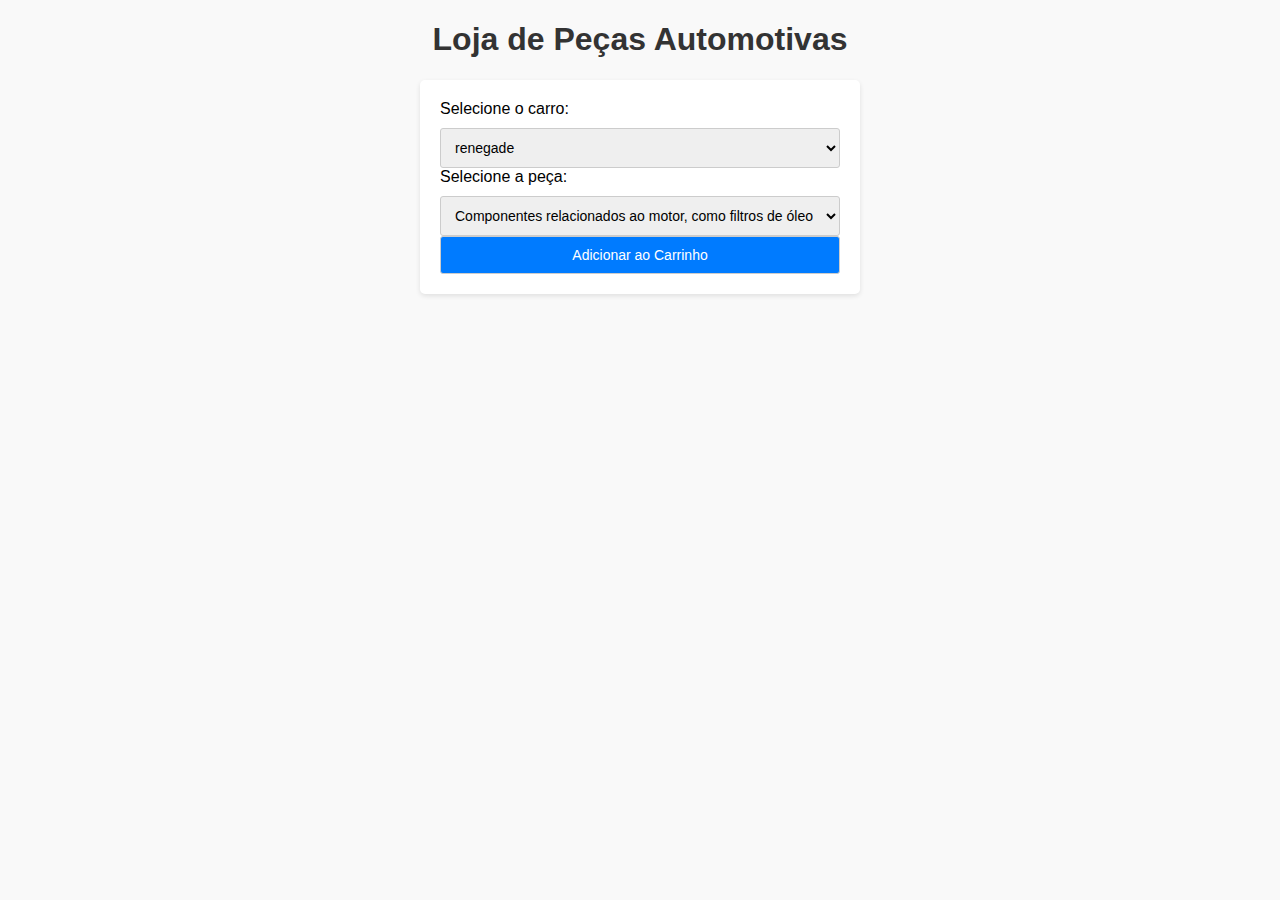
<file: vic.html>
<!DOCTYPE html>
<html lang="pt-BR">
<head>
    <meta charset="UTF-8">
    <meta name="viewport" content="width=device-width, initial-scale=1.0">
    <title>Loja de Peças Automotivas</title>
</head>
<style>
        /* Estilos gerais */
        body {
            font-family: Arial, sans-serif;
            background-color: #f9f9f9;
            margin: 0;
            padding: 0;
        }
        h1 {
            text-align: center;
            color: #333;
        }
        form {
            max-width: 400px;
            margin: 0 auto;
            padding: 20px;
            background-color: #fff;
            border-radius: 5px;
            box-shadow: 0 2px 5px rgba(0, 0, 0, 0.1);
        }
        label {
            display: block;
            margin-bottom: 10px;
        }
        select, input[type="submit"] {
            width: 100%;
            padding: 10px;
            border: 1px solid #ccc;
            border-radius: 3px;
            font-size: 14px;
        }
        input[type="submit"] {
            background-color: #007bff;
            color: #fff;
            cursor: pointer;
        }
        input[type="submit"]:hover {
            background-color: #0056b3;
        }
</style>


<body>
    <h1>Loja de Peças Automotivas</h1>
    <form action="processa_peca.php" method="post">
        <label for="carro">Selecione o carro:</label>
        <select name="carro" id="carro">
            <option>renegade</option>
            <option>rampage</option>
            <option>compass</option>
            <option>toro</option>
            <option>argo</option>
            <!-- Adicione mais opções de carros aqui -->
        </select>
        <br>
        <label for="peca">Selecione a peça:</label>
        <select name="peca" id="peca">
            <option value="motor">Componentes relacionados ao motor, como filtros de óleo, correias, velas de ignição e bombas</option>
            <option value="freio">Itens adicionais, como suportes para bicicletas, racks de teto e capas de proteção</option>
            <option value="fd">Amortecedores, molas, rolamentos, pneus e rodas.</option>
            <!-- Adicione mais opções de peças aqui -->
        </select>
        <br>
        <input type="submit" value="Adicionar ao Carrinho">
    </form>
</body>
</html>
</file>
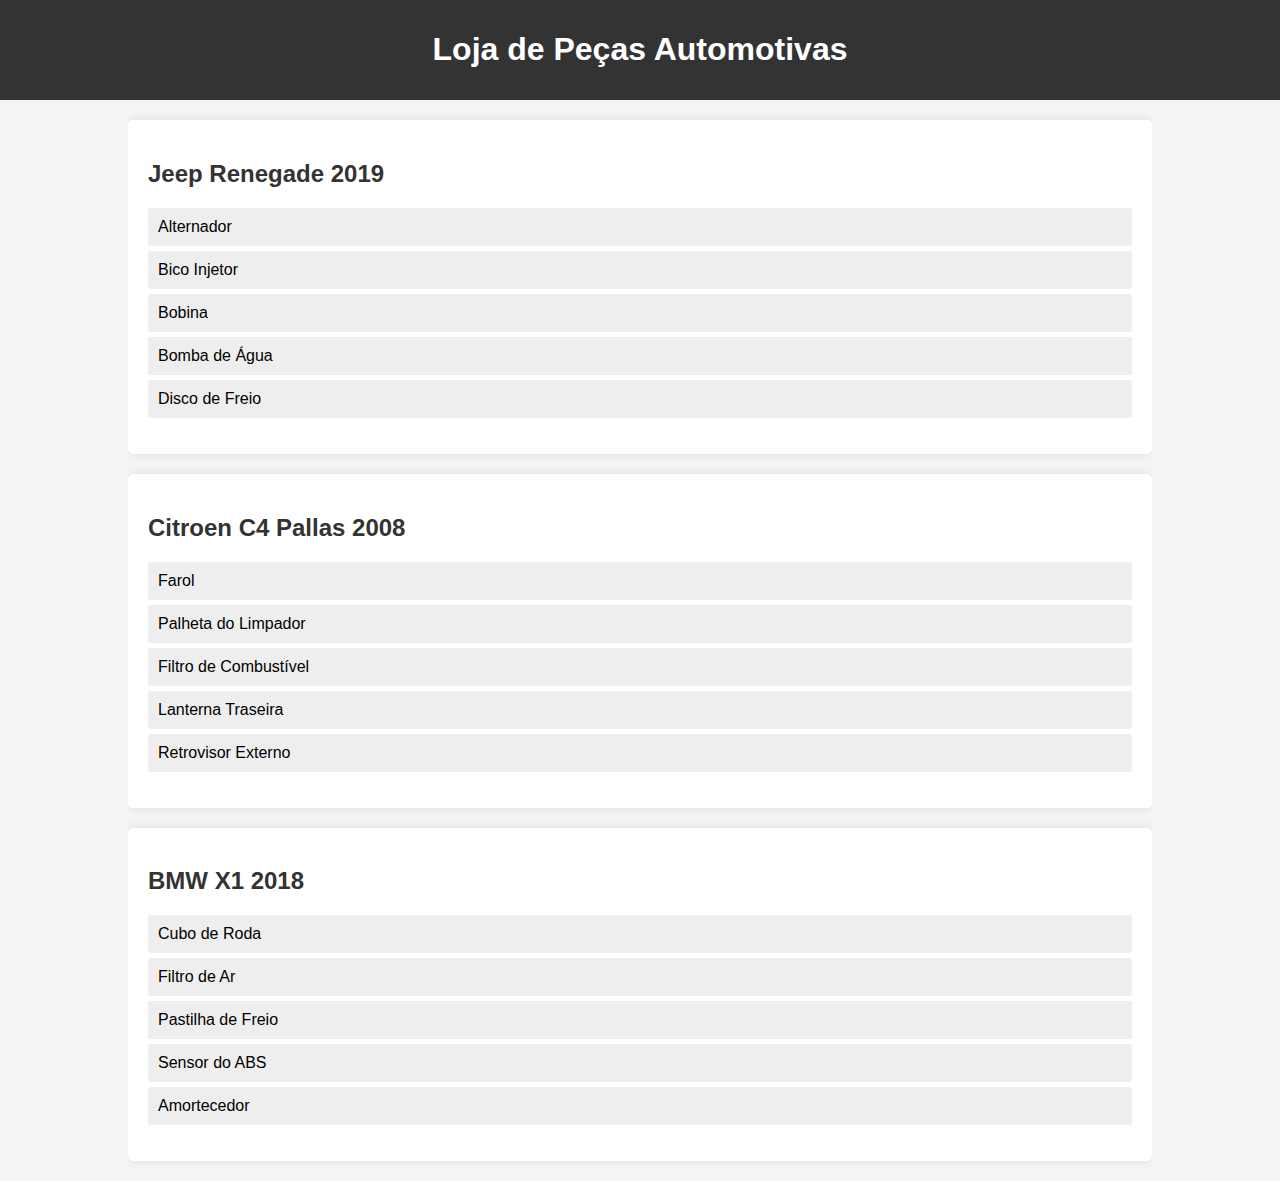
<file: Victor.html>
<!DOCTYPE html>
<html lang="pt-BR">
<head>
    <meta charset="UTF-8">
    <meta name="viewport" content="width=device-width, initial-scale=1.0">
    <title>Loja de Peças</title>
    <style>
        body {
            font-family: Arial, sans-serif;
            margin: 0;
            padding: 0;
            background-color: #f4f4f4;
        }
        header {
            background-color: #333;
            color: #fff;
            padding: 10px 0;
            text-align: center;
        }
        .container {
            width: 80%;
            margin: auto;
            overflow: hidden;
        }
        .car-model {
            background-color: #fff;
            margin: 20px 0;
            padding: 20px;
            border-radius: 5px;
            box-shadow: 0 0 10px rgba(0, 0, 0, 0.1);
        }
        h2 {
            color: #333;
        }
        ul {
            list-style: none;
            padding: 0;
        }
        li {
            background: #eee;
            margin: 5px 0;
            padding: 10px;
            border-radius: 3px;
        }
    </style>
</head>
<body>
    <header>
        <h1>Loja de Peças Automotivas</h1>
    </header>
    <div class="container">
        <div class="car-model">
            <h2>Jeep Renegade 2019</h2>
            <ul>
                <li>Alternador</li>
                <li>Bico Injetor</li>
                <li>Bobina</li>
                <li>Bomba de Água</li>
                <li>Disco de Freio</li>
            </ul>
        </div>
        <div class="car-model">
            <h2>Citroen C4 Pallas 2008</h2>
            <ul>
                <li>Farol</li>
                <li>Palheta do Limpador</li>
                <li>Filtro de Combustível</li>
                <li>Lanterna Traseira</li>
                <li>Retrovisor Externo</li>
            </ul>
        </div>
        <div class="car-model">
            <h2>BMW X1 2018</h2>
            <ul>
                <li>Cubo de Roda</li>
                <li>Filtro de Ar</li>
                <li>Pastilha de Freio</li>
                <li>Sensor do ABS</li>
                <li>Amortecedor</li>
            </ul>
        </div>
    </div>
</body>
</html>
</file>
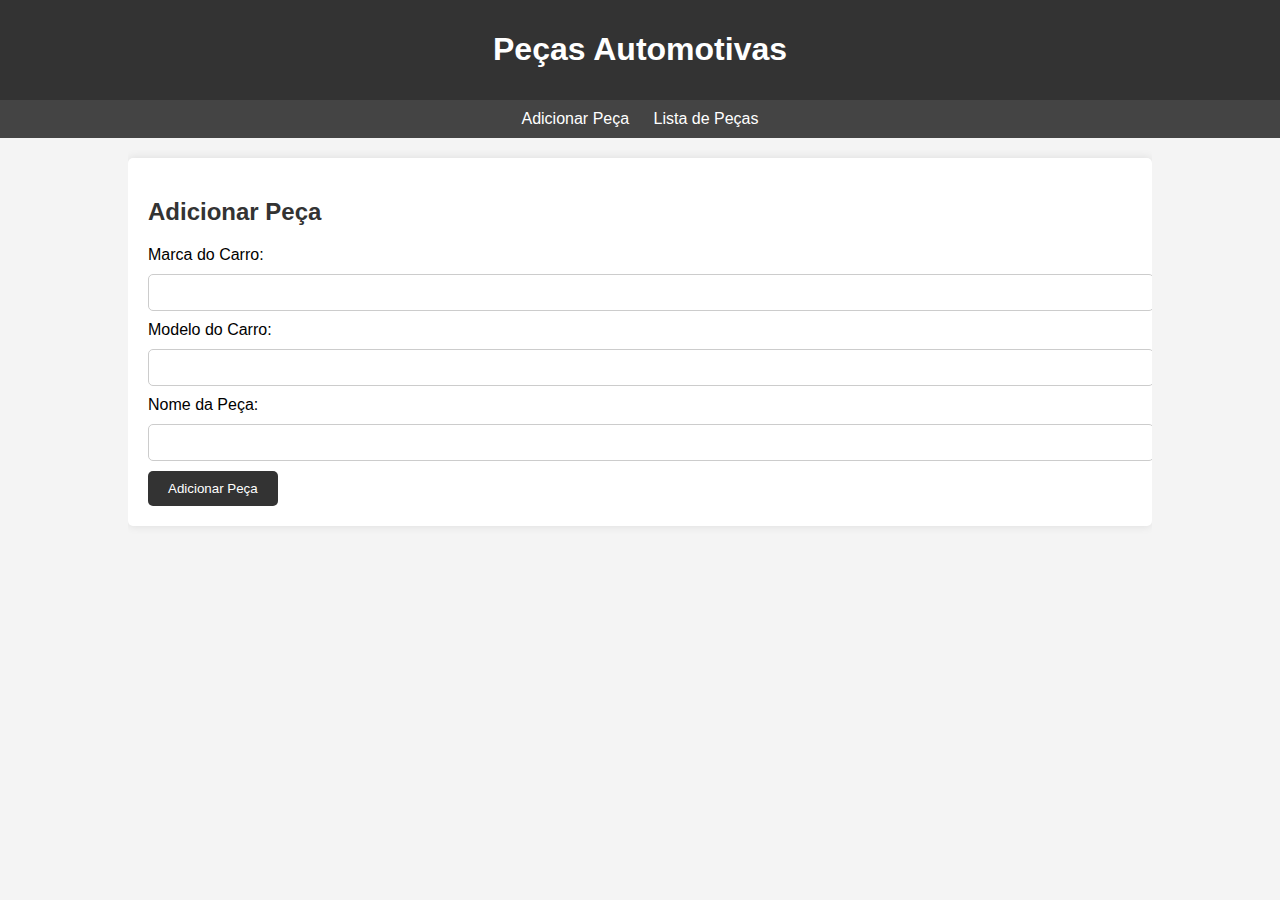
<file: Victorzao.html>
<!DOCTYPE html>
<html lang="pt-BR">
<head>
    <meta charset="UTF-8">
    <meta name="viewport" content="width=device-width, initial-scale=1.0">
    <title>Peças Automotivas</title>
    <style>
        body {
            font-family: Arial, sans-serif;
            margin: 0;
            padding: 0;
            background-color: #f4f4f4;
        }
        header {
            background-color: #333;
            color: #fff;
            padding: 10px 0;
            text-align: center;
        }
        nav {
            background-color: #444;
            color: #fff;
            padding: 10px;
            text-align: center;
        }
        nav a {
            color: #fff;
            margin: 0 10px;
            text-decoration: none;
        }
        .container {
            width: 80%;
            margin: auto;
            overflow: hidden;
        }
        .car-model {
            background-color: #fff;
            margin: 20px 0;
            padding: 20px;
            border-radius: 5px;
            box-shadow: 0 0 10px rgba(0, 0, 0, 0.1);
        }
        h2 {
            color: #333;
        }
        ul {
            list-style: none;
            padding: 0;
        }
        li {
            background: #eee;
            margin: 5px 0;
            padding: 10px;
            border-radius: 3px;
        }
        form {
            background-color: #fff;
            padding: 20px;
            margin: 20px 0;
            border-radius: 5px;
            box-shadow: 0 0 10px rgba(0, 0, 0, 0.1);
        }
        input, select {
            width: 100%;
            padding: 10px;
            margin: 10px 0;
            border: 1px solid #ccc;
            border-radius: 5px;
        }
        button {
            padding: 10px 20px;
            background-color: #333;
            color: #fff;
            border: none;
            border-radius: 5px;
            cursor: pointer;
        }
    </style>
</head>
<body>
    <header>
        <h1>Peças Automotivas</h1>
    </header>
    <nav>
        <a href="#" onclick="showSection('addPart')">Adicionar Peça</a>
        <a href="#" onclick="showSection('partsList')">Lista de Peças</a>
    </nav>
    <div class="container">
        <div id="addPart" class="section">
            <form id="addPartForm">
                <h2>Adicionar Peça</h2>
                <label for="carBrand">Marca do Carro:</label>
                <input type="text" id="carBrand" name="carBrand" required>
                <label for="carModel">Modelo do Carro:</label>
                <input type="text" id="carModel" name="carModel" required>
                <label for="partName">Nome da Peça:</label>
                <input type="text" id="partName" name="partName" required>
                <button type="submit">Adicionar Peça</button>
            </form>
        </div>
        <div id="partsList" class="section" style="display:none;">
            <h2>Lista de Peças</h2>
            <div id="partsContainer"></div>
        </div>
    </div>
    <script>
        document.getElementById('addPartForm').addEventListener('submit', function(event) {
            event.preventDefault();
            const carBrand = document.getElementById('carBrand').value;
            const carModel = document.getElementById('carModel').value;
            const partName = document.getElementById('partName').value;
            const partsContainer = document.getElementById('partsContainer');

            let carSection = document.getElementById(carBrand + carModel);
            if (!carSection) {
                carSection = document.createElement('div');
                carSection.id = carBrand + carModel;
                carSection.className = 'car-model';
                carSection.innerHTML = `<h2>${carBrand} ${carModel}</h2><ul></ul>`;
                partsContainer.appendChild(carSection);
            }

            const ul = carSection.querySelector('ul');
            const li = document.createElement('li');
            li.textContent = partName;
            ul.appendChild(li);

            document.getElementById('addPartForm').reset();
        });

        function showSection(sectionId) {
            document.querySelectorAll('.section').forEach(section => {
                section.style.display = 'none';
            });
            document.getElementById(sectionId).style.display = 'block';
        }
    </script>
</body>
</html>
</file>
